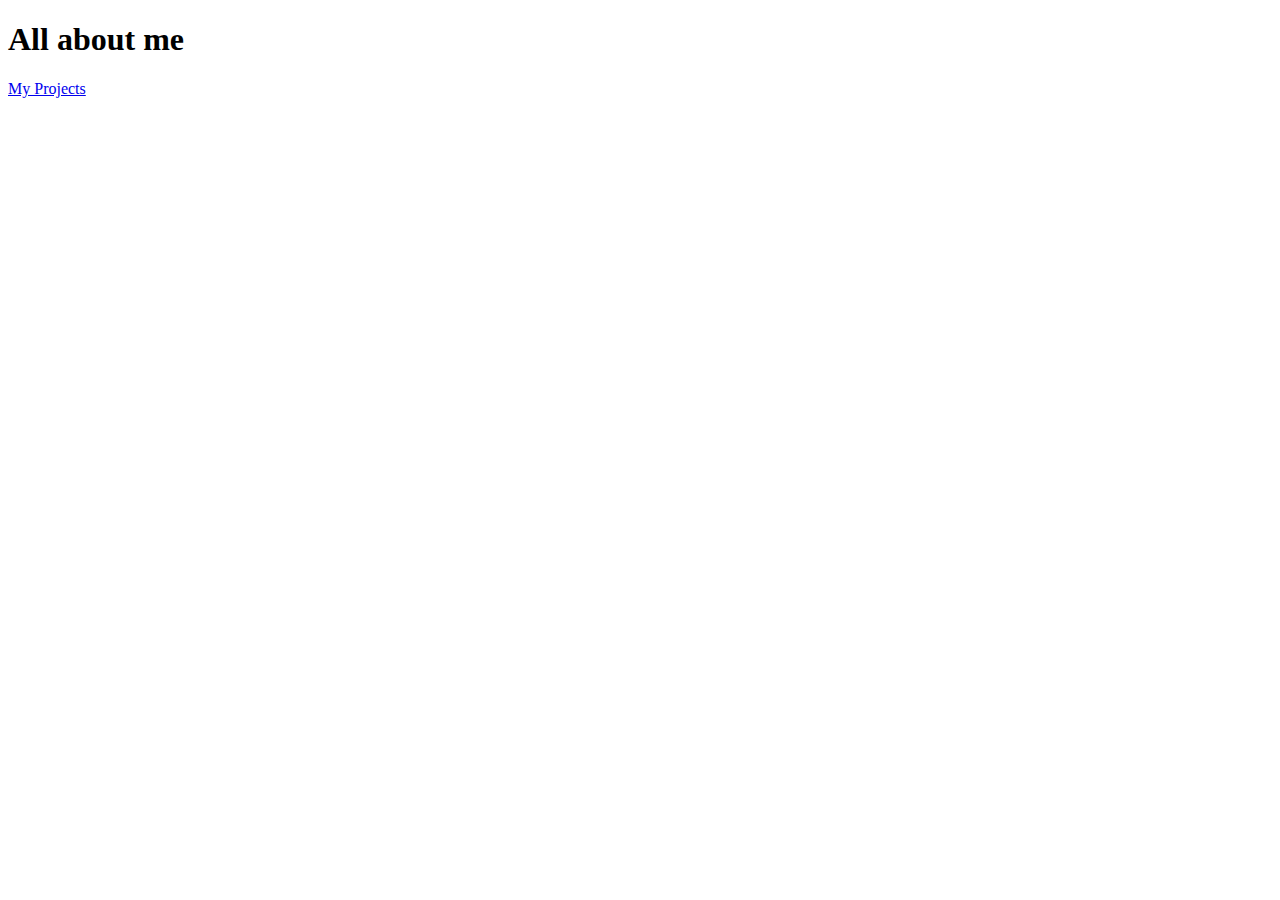
<file: aboutme.html>
<!DOCTYPE html>
<html>
    <head>
        <title>
            Ishita's profile
        </title>

    </head>
    <body>
        <h1>All about me</h1>
        <a href = "index.html"> My Projects </a>
    </body>
</html>
</file>
